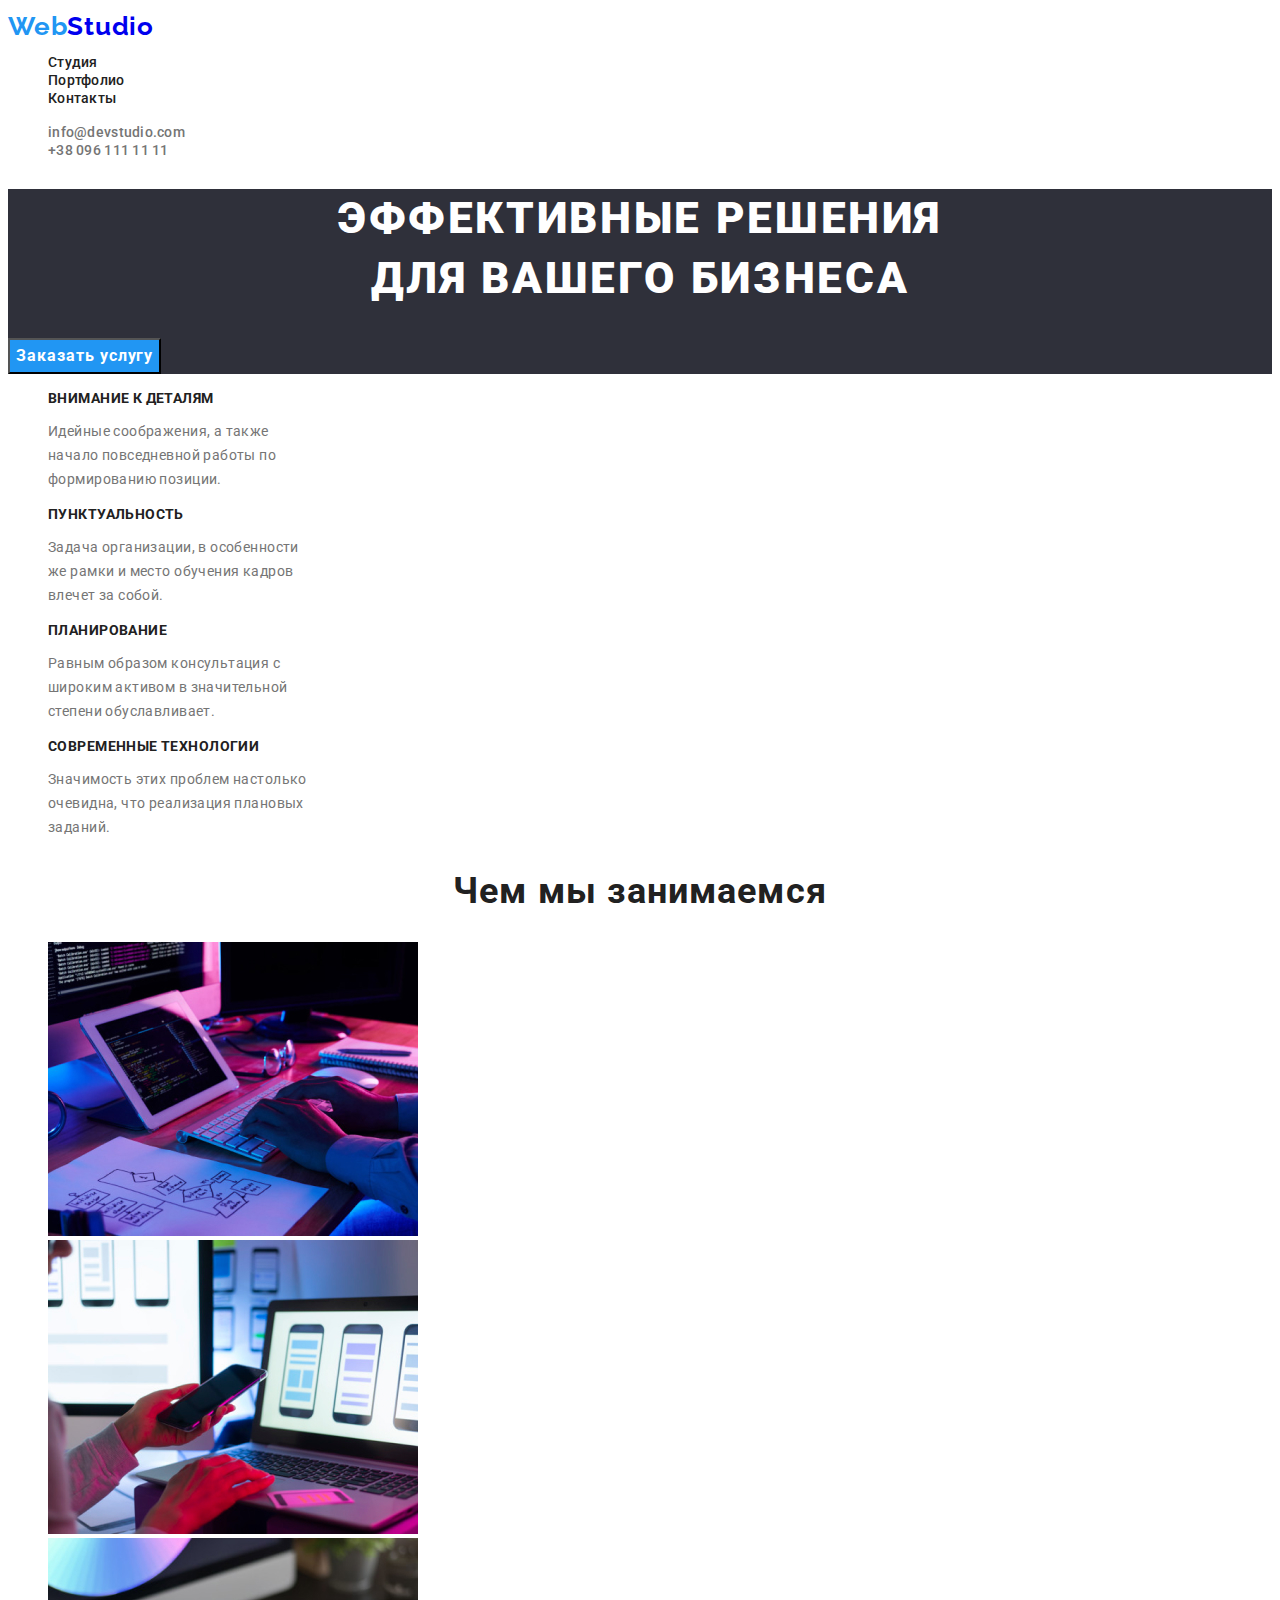
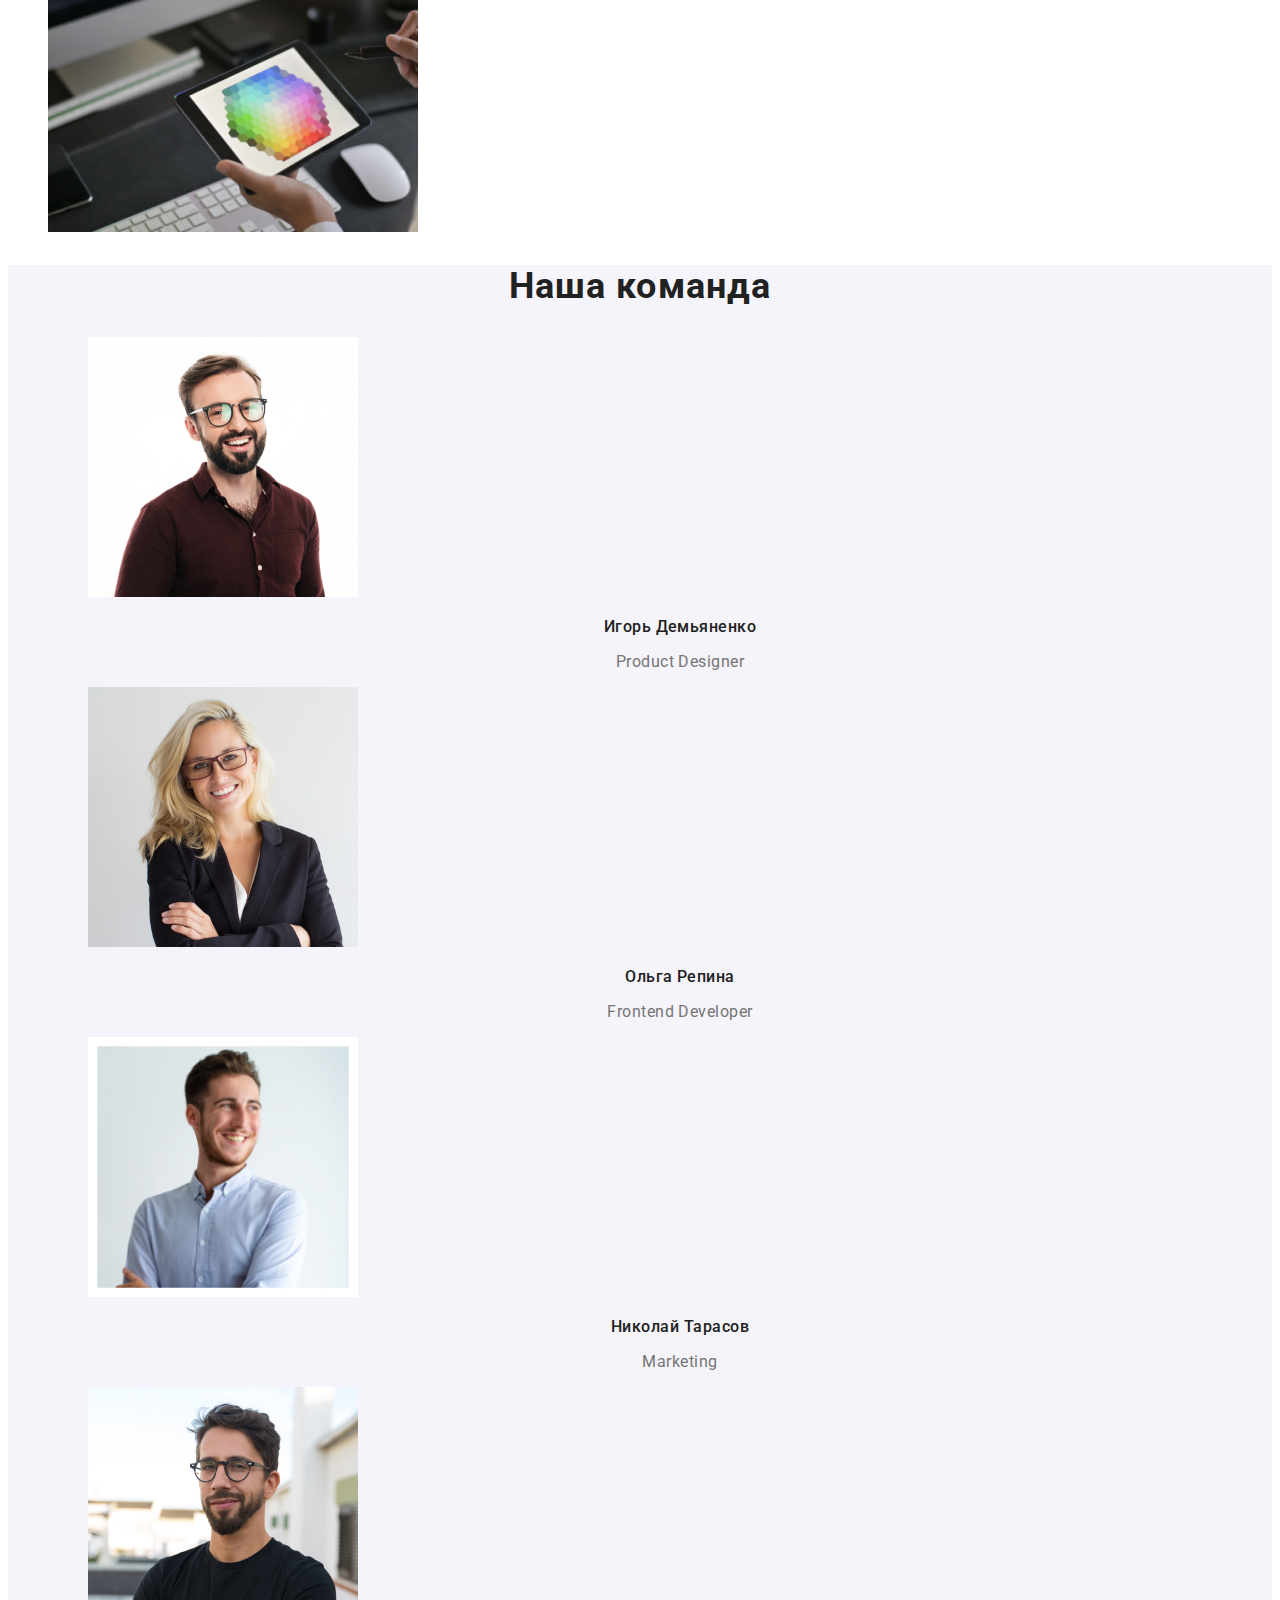
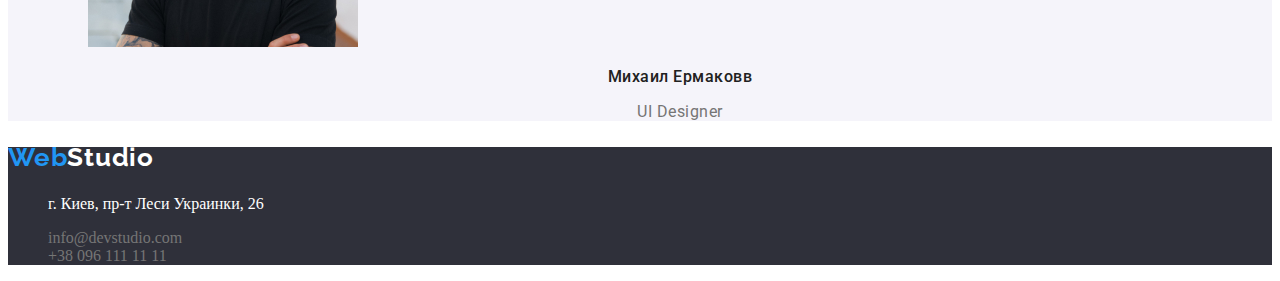
<file: index.html>
<!DOCTYPE html>
<html lang="ru">
<head>
    <meta charset="UTF-8">
    <meta name="viewport" content="width=device-width, initial-scale=1.0">
    <title>Webstudio</title>
    <link rel="stylesheet" href="css/styles.css" />
    <link rel="preconnect" href="https://fonts.gstatic.com">
    <link href="https://fonts.googleapis.com/css2?family=Raleway:wght@700&family=Roboto:wght@400;500;700;900&display=swap"
        rel="stylesheet">
</head>
<body>
<header>
    <a href="/" aria-label="Логотип">
        <p class="logo"><span class="webcolor">Web</span>Studio<Studio</p>
    </a>
    <nav>
    <ul class="header-navigation">
        <li>
            <a href="./index.html" class="site-nav">Студия</a>
        </li>
        <li>
            <a href="./portfolio.html" class="site-nav">Портфолио</a>
        </li>
        <li>
            <a href="#" class="site-nav">Контакты</a>
        </li>
    </ul>
    </nav>

    <ul class="contacts-list">
        <li>
            <a href="mailto:info@devstudio.com" class="contacts">info@devstudio.com</a>
        </li>
        <li>
            <a href="tel:+380961111111"  class="contacts">+38 096 111 11 11</a>
        </li>
        </ul>
</header>
<main>
    <!--HERO-->
    <section class="hero">
    <h1 class="hero-title">Эффективные решения<br>для вашего бизнеса</h1>
    <button class="button-main" type="button">Заказать услугу
    </button>
    </section>
        <section>
            <h2 class="visually-hidden">Наши преимущества</h2>
<ul class="advantages-list">
    <li>
        <h3 class="advantages-title">Внимание к деталям</h3>
        <p class="advantages-item">Идейные соображения, а также<br>начало повседневной работы по<br>формированию позиции.</p>
    </li>
    <li>
        <h3 class="advantages-title">Пунктуальность</h3>
        <p class="advantages-item">Задача организации, в особенности<br>же рамки и место обучения кадров<br>влечет за собой.</p>
    </li>
    <li>
        <h3 class="advantages-title">Планирование</h3>
        <p class="advantages-item">Равным образом консультация с<br>широким активом в значительной<br>степени обуславливает.</p>
    </li>
    <li>
        <h3 class="advantages-title">Современные технологии</h3>
        <p class="advantages-item">Значимость этих проблем настолько<br>очевидна, что реализация плановых<br>заданий.</p>
    </li>
</ul>
        </section>
        <section>
            <h2 class="directions">Чем мы занимаемся</h2>
            <ul class="directions-list">
                <li><img src="./images/img-desktop.jpg" alt="img-desktop" width="370" height="294"></li>
                <li><img src="./images/box-mobile.jpg" alt="img-mobile" width="370" height="294"></li>
                <li><img src="./images/box-tablaptop.jpg" alt="img-tablaptop" width="370" height="294"></li>
            </ul>
        </section>
        <section class="team-background">
            <h2 class="team-title">Наша команда</h2>
            <ul class="team-list">
                <li>
                    <ul class="team-list">
                        <li> <img src="./images/img-igor.jpg" alt="Игорь Демьяненко" width="270" height="260">
                        </li>
                        <li><h3 class="team-name">Игорь Демьяненко</h3>
                        </li>
                        <li><p class="team-profession"lang="en">Product Designer</p>
                        </li>
                    </ul>
                </li>
            </ul>
            <ul class="team-list">
                <li>
                    <ul class="team-list">
                        <li> <img src="./images/img-olga.jpg" alt="Ольга Репина" width="270" height="260">
                        </li>
                        <li>
                            <h3 class="team-name">Ольга Репина</h3>
                        </li>
                        <li>
                            <p class="team-profession"lang="en">Frontend Developer</p>
                        </li>
                    </ul>
                </li>
            </ul>
            <ul class="team-list">
                <li>
                    <ul class="team-list">
                        <li> <img src="./images/img-nikolay.jpg" alt="Николай Тарасов" width="270" height="260">
                        </li>
                        <li>
                            <h3 class="team-name">Николай Тарасов</h3>
                        </li>
                        <li>
                            <p class="team-profession"lang="en">Marketing</p>
                        </li>
                    </ul>
                </li>
            </ul>
            <ul class="team-list">
                <li>
                    <ul class="team-list">
                        <li> <img src="./images/img-michail.jpg" alt="Михаил Ермаков" width="270" height="260">
                        </li>
                        <li>
                            <h3 class="team-name">Михаил Ермаковв</h3>
                        </li>
                        <li>
                            <p class="team-profession"lang="en">UI Designer</p>
                        </li>
                    </ul>
                </li>
            </ul>
        </section>
</main>
<footer class="footer">
    <a href="/" aria-label="Логотип">
    <p class="logo-footer"><span class="webcolor">Web</span><span class="footer-webstudio-color">Studio</span></p>
</a>
    <ul class="footer-list">
        <li>
            <p class="footer-address">г. Киев, пр-т Леси Украинки, 26</p>
        </li>
        <li>
            <a href="mailto:info@devstudio.com" class="footer-contacts">info@devstudio.com</a>
        </li>
        <li>
            <a href="tel:+380961111111"  class="footer-contacts">+38 096 111 11 11</a>
        </li>
    </ul>
</footer>
</body>
</html>
</file>
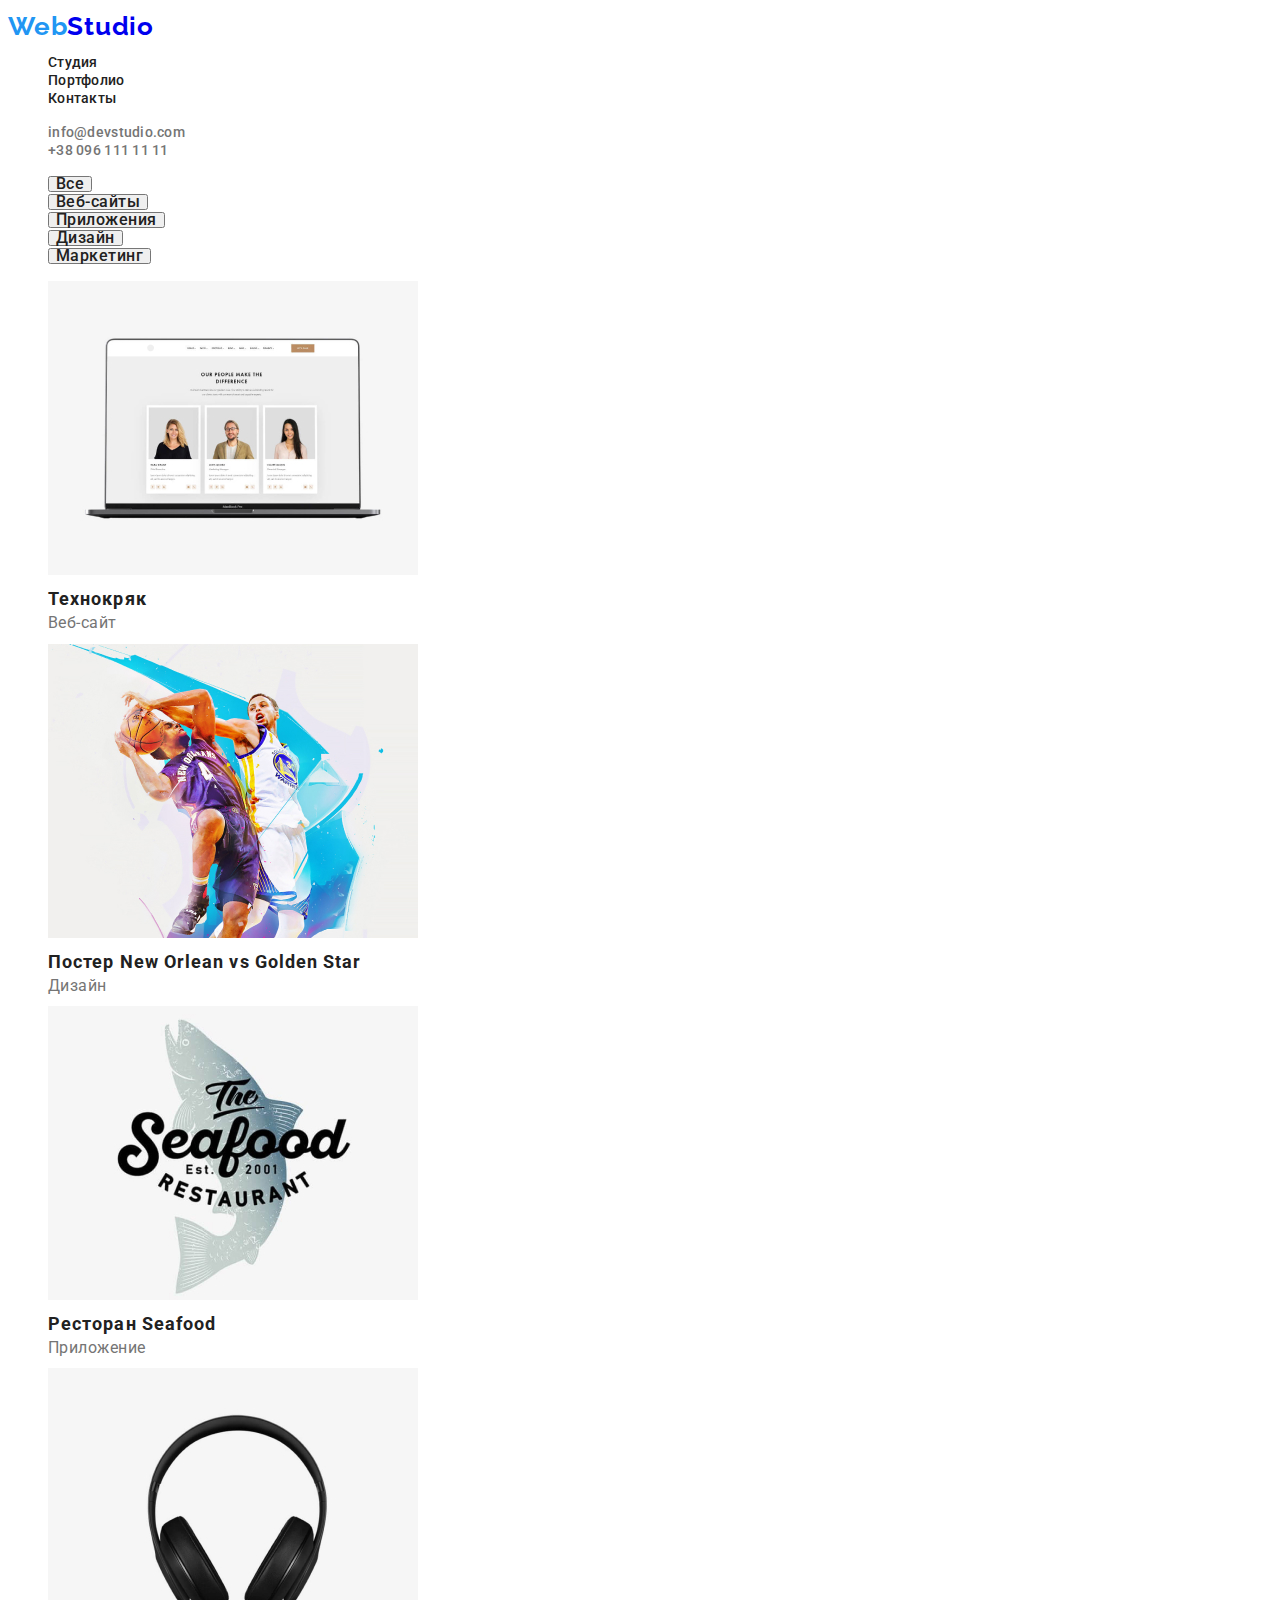
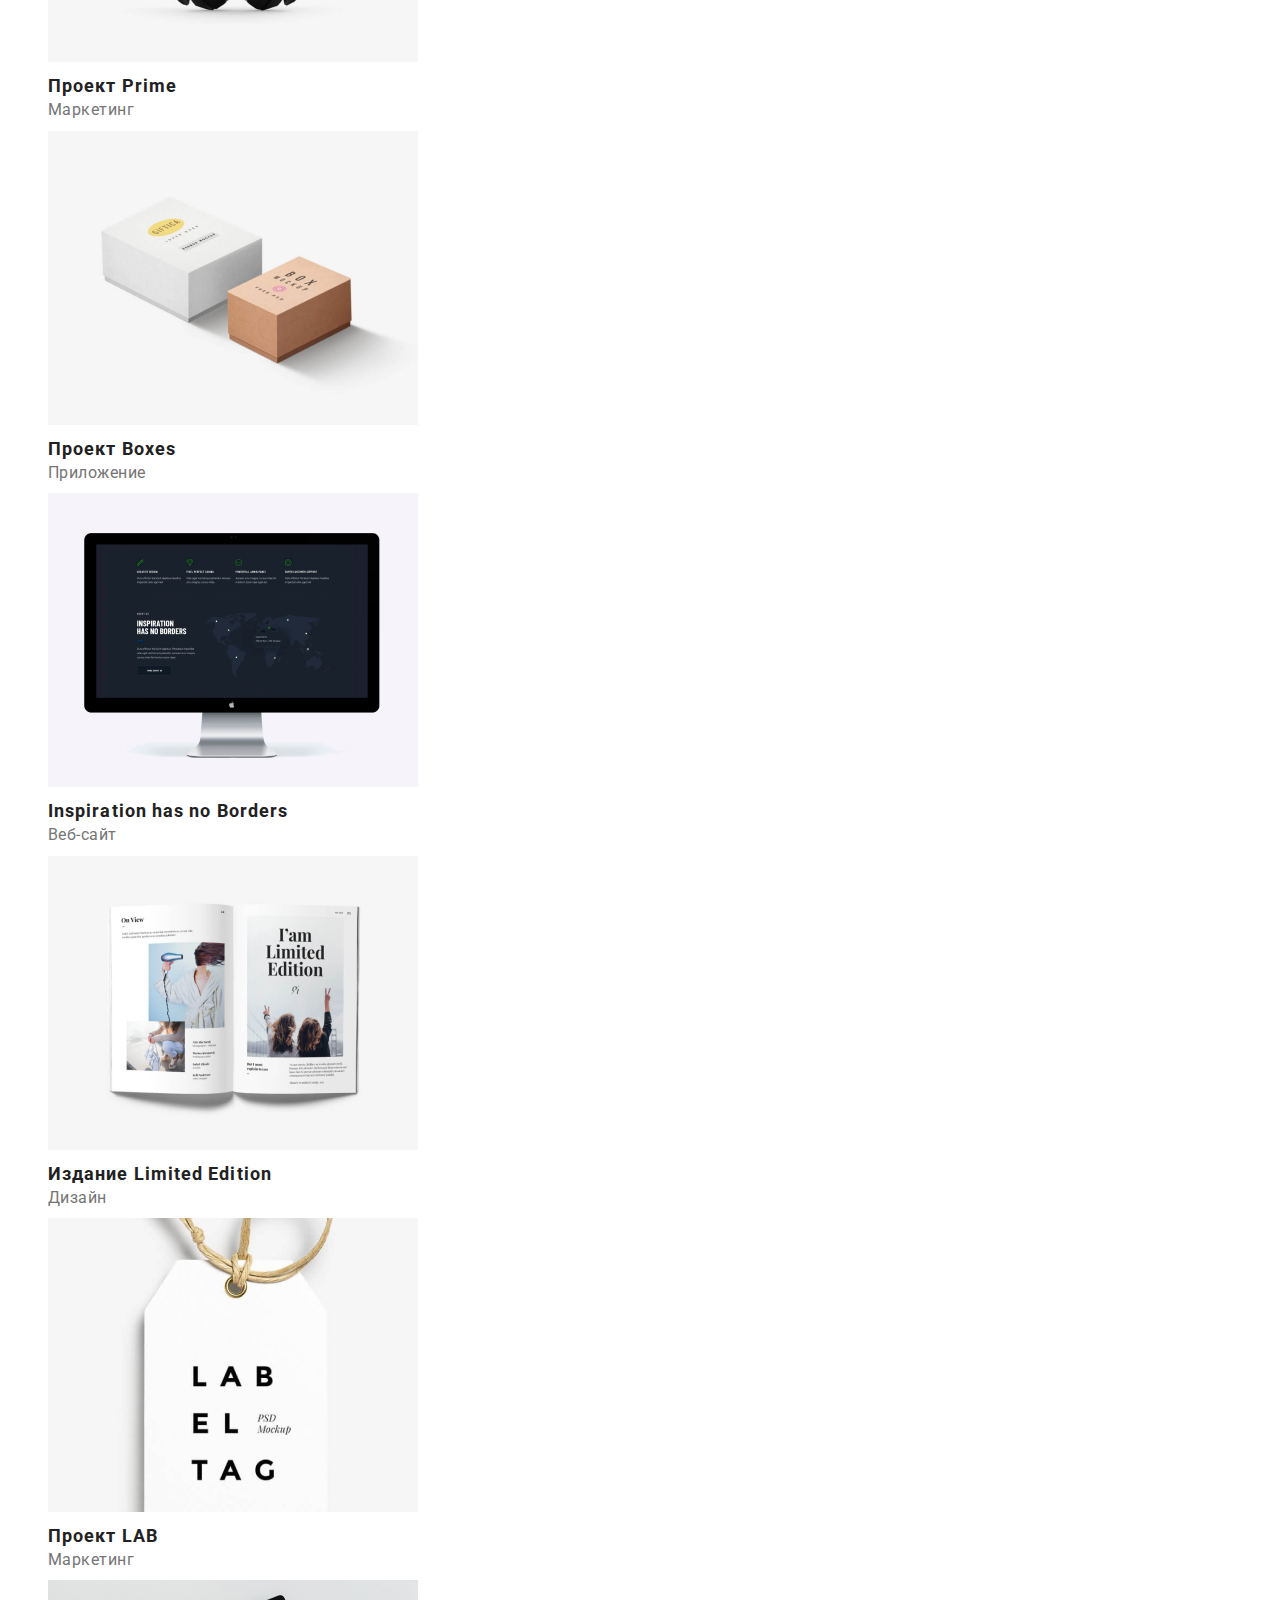
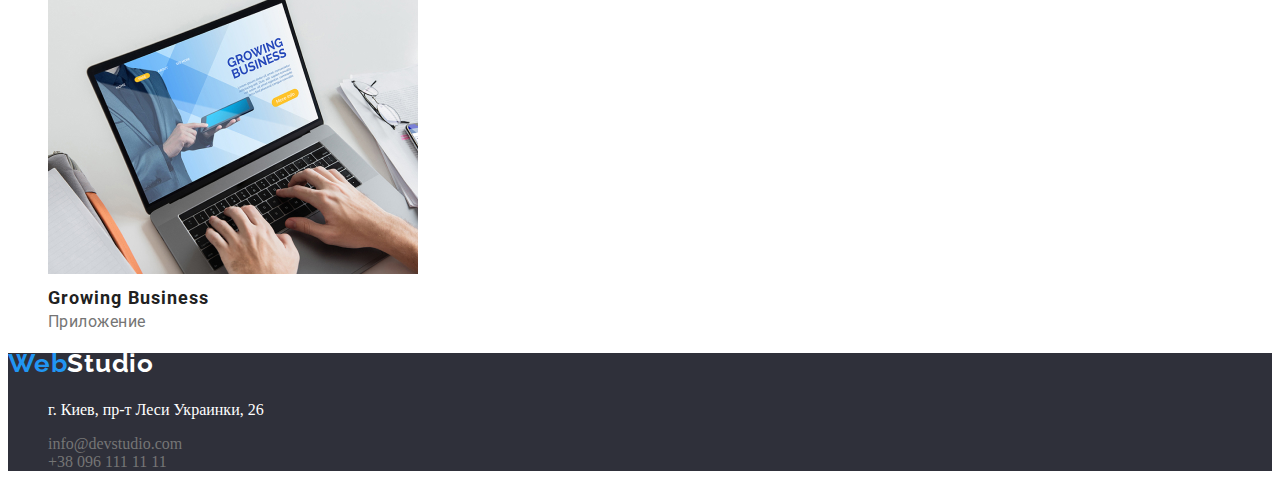
<file: portfolio.html>
<!DOCTYPE html>
<html lang="ru">

<head>
    <meta charset="UTF-8">
    <meta name="viewport" content="width=device-width, initial-scale=1.0">
    <title>Webstudio</title>
    <link rel="stylesheet" href="css/styles.css" />
    <link rel="preconnect" href="https://fonts.gstatic.com">
    <link href="https://fonts.googleapis.com/css2?family=Raleway:wght@700&family=Roboto:wght@400;500;700;900&display=swap"
        rel="stylesheet">
</head>

<body>
    <header>
        <a href="/" aria-label="Логотип">
            <p class="logo"><span class="webcolor">Web</span>Studio</p></a>
        <nav>
            <ul class="header-navigation">
                <li>
                    <a href="./index.html" class="site-nav">Студия</a>
                </li>
                <li>
                    <a href="./portfolio.html" class="site-nav">Портфолио</a>
                </li>
                <li>
                    <a href="#" class="site-nav">Контакты</a>
                </li>
            </ul>
        </nav>
        
        <ul class="contacts-list">
            <li>
                <a href="mailto:info@devstudio.com" class="contacts">info@devstudio.com</a>
            </li>
            <li>
                <a href="tel:+380961111111" class="contacts">+38 096 111 11 11</a>
            </li>
        </ul>
    </header>
    <!--===========MAIN========-->
    <main>
        <h1 class="visually-hidden">Направления организации</h1>
        <ul class="main-list">
            <li><button type="button" class="main-button">Все</button></li>
            <li><button type="button" class="main-button">Веб-сайты</button></li>
            <li><button type="button" class="main-button">Приложения</button></li>
            <li><button type="button" class="main-button">Дизайн</button></li>
            <li><button type="button" class="main-button">Маркетинг</button></li>
        </ul>
        <ul class="productcards-list">
                <li>
                    <img src="./images/img-techno.jpg" alt="Технокряк" width="370" height="294">
                        <h2 class="productcards-title">Технокряк
                        </h2>
                        <p class="productcards-item">Веб-сайт</p>
                </li>
                <li>
                    <img src="./images/img-poster.jpg" alt="Постер New Orlean vs Golden Star" width="370" height="294">
                        <h2 class="productcards-title">Постер New Orlean vs Golden Star
                        </h2>
                        <p class="productcards-item">Дизайн</p>
                </li>
                <li>
                    <img src="./images/img-restaraunt.jpg" alt="Ресторан Seafood" width="370" height="294">
                        <h2 class="productcards-title">Ресторан Seafood
                        </h2>
                        <p class="productcards-item">Приложение</p>
                </li>
                <li>
                    <img src="./images/img-prime.jpg" alt="Проект Prime" width="370" height="294">
                        <h2 class="productcards-title">Проект Prime
                        </h2>
                        <p class="productcards-item">Маркетинг</p>
                </li>
                <li>
                    <img src="./images/img-boxes.jpg" alt="Проект Boxes" width="370" height="294">
                        <h2 class="productcards-title">Проект Boxes
                        </h2>
                        <p class="productcards-item">Приложение</p>
                </li>
                <li>
                    <img src="./images/img-inspiration.jpg" alt="Inspiration has no Borders" width="370" height="294">
                        <h2 class="productcards-title">Inspiration has no Borders
                        </h2>
                        <p class="productcards-item">Веб-сайт</p>
                </li>
                <li>
                    <img src="./images/img-limited.jpg" alt="Издание Limited Edition" width="370" height="294">
                        <h2 class="productcards-title">Издание Limited Edition
                        </h2>
                        <p class="productcards-item">Дизайн</p>
                </li>
                <li>
                    <img src="./images/img-lab.jpg" alt="Проект LAB" width="370" height="294">
                        <h2 class="productcards-title">Проект LAB
                        </h2>
                        <p class="productcards-item">Маркетинг</p>
                </li>
                <li>
                    <img src="./images/img-growing.jpg" alt="Growing Business" width="370" height="294">
                        <h2 class="productcards-title">Growing Business
                        </h2>
                        <p class="productcards-item">Приложение</p>
                </li>
        </ul>
    </main>
    <!--===========FOOTER=======-->
<footer class="footer">
    <a href="/" aria-label="Логотип">
        <p class="logo-footer"><span class="webcolor">Web</span><span class="footer-webstudio-color">Studio</span></p>
    </a>
    <ul class="footer-list">
        <li>
            <p class="footer-address">г. Киев, пр-т Леси Украинки, 26</p>
        </li>
        <li>
            <a href="mailto:info@devstudio.com" class="footer-contacts">info@devstudio.com</a>
        </li>
        <li>
            <a href="tel:+380961111111" class="footer-contacts">+38 096 111 11 11</a>
        </li>
    </ul>
</footer>
</body>

</html>
</file>
<file: css/styles.css>
:root {
	--main-text-color: #212121;
	--special-text-color: #757575;
	--hover-color: #2196f3;
	--light-text-color: #ffffff;
}

a {
	text-decoration: none;
}

.logo {
	font-family: Raleway;
	font-weight: bold;
	font-size: 26px;
	line-height: 1.192px;

	letter-spacing: 0.03em;
}

.header-navigation {
	list-style-type: none;
}

.site-nav {
	color: var(--main-text-color);
	font-family: Roboto;
	font-weight: 500;
	font-size: 14px;
	line-height: 1.142;
	letter-spacing: 0.02em;
}

.site-nav:hover,
:focus {
	color: var(--hover-color);
}

.contacts-list {
	list-style-type: none;
}

.contacts {
	color: var(--special-text-color);
	font-family: Roboto;
	font-weight: 500;
	font-size: 14px;
	line-height: 1.142;
	letter-spacing: 0.02em;
}

.contacts:hover,
:focus {
	color: var(--hover-color);
}
.hero {
	background-color: #2f303a;
}
.hero-title {
	background-color: #2f303a;
	color: #ffffff;
	font-family: Roboto;
	font-weight: 900;
	font-size: 44px;
	line-height: 1.363;

	text-align: center;
	letter-spacing: 0.06em;
	text-transform: uppercase;
}

.button-main {
	background-color: #2196f3;
	color: #ffffff;
	font-family: Roboto;
	font-weight: bold;
	font-size: 16px;
	line-height: 1.875;

	display: flex;
	align-items: center;
	text-align: center;
	letter-spacing: 0.06em;
}
.visually-hidden {
	position: absolute;
	width: 1px;
	height: 1px;
	margin: -1px;
	border: 0;
	padding: 0;

	white-space: nowrap;
	clip-path: inset(100%);
	clip: rect(0 0 0 0);
	overflow: hidden;
}

.advantages-list {
	list-style-type: none;
}

.advantages-title {
	color: var(--main-text-color);
	font-family: Roboto;
	font-weight: bold;
	font-size: 14px;
	line-height: 1.142;
	letter-spacing: 0.03em;
	text-transform: uppercase;
	list-style-type: none;
}

.advantages-item {
	color: var(--special-text-color);
	font-family: Roboto;
	font-weight: normal;
	font-size: 14px;
	line-height: 1.714;

	letter-spacing: 0.03em;
}

.directions {
	font-family: Roboto;
	font-weight: bold;
	font-size: 36px;
	line-height: 1.167;
	text-align: center;
	letter-spacing: 0.03em;
}

.directions {
	color: var(--main-text-color);
}

.directions-list {
	list-style-type: none;
}
.team-background {
	background-color: #f5f4fa;
}

.team-title {
	color: var(--main-text-color);
	font-family: Roboto;
	font-weight: bold;
	font-size: 36px;
	line-height: 1.167;
	text-align: center;
	letter-spacing: 0.03em;
}

.team-list {
	list-style-type: none;
}

.team-name {
	color: var(--main-text-color);
	font-family: Roboto;
	font-weight: 500;
	font-size: 16px;
	line-height: 1.187;

	text-align: center;
	letter-spacing: 0.03em;
}

.team-profession {
	color: var(--special-text-color);
	font-family: Roboto;
	font-style: normal;
	font-weight: normal;
	font-size: 16px;
	line-height: 1.187;

	text-align: center;
	letter-spacing: 0.03em;
}

/* FOOTER*/

.logo-footer {
	font-family: Raleway;
	font-weight: bold;
	font-size: 26px;
	line-height: 0.838;
	letter-spacing: 0.03em;
}

.footer {
	background-color: #2f303a;
}

.webcolor {
	color: #2196f3;
}

.footer-webstudio-color {
	color: white;
}

.footer-list {
	list-style-type: none;
}

.footer-address {
	color: var(--light-text-color);
}

.footer-contacts {
	color: var(--special-text-color);
}

/*PORTFOLIO*/

.main-list {
	list-style-type: none;
}

.main-button {
	color: var(--main-text-color);
	font-family: Roboto;
	font-weight: 500;
	font-size: 16px;
	line-height: 0.615;
	text-align: center;
	letter-spacing: 0.03em;
}
.main-button:hover,
:focus {
	color: var(--light-text-color);
	background-color: var(--hover-color);
	box-shadow: 0px 3px 1px rgba(0, 0, 0, 0.1), 0px 1px 2px rgba(0, 0, 0, 0.08), 0px 2px 2px rgba(0, 0, 0, 0.12);
	border-radius: 4px;
}

.productcards-list {
	list-style-type: none;
}

.productcards-title {
	color: var(--main-text-color);
	font-family: Roboto;
	font-weight: bold;
	font-size: 18px;
	line-height: 0.5;
	letter-spacing: 0.06em;
}

.productcards-item {
	color: var(--special-text-color);
	font-family: Roboto;
	font-weight: normal;
	font-size: 16px;
	line-height: 0.53;
	letter-spacing: 0.03em;
}
</file>
